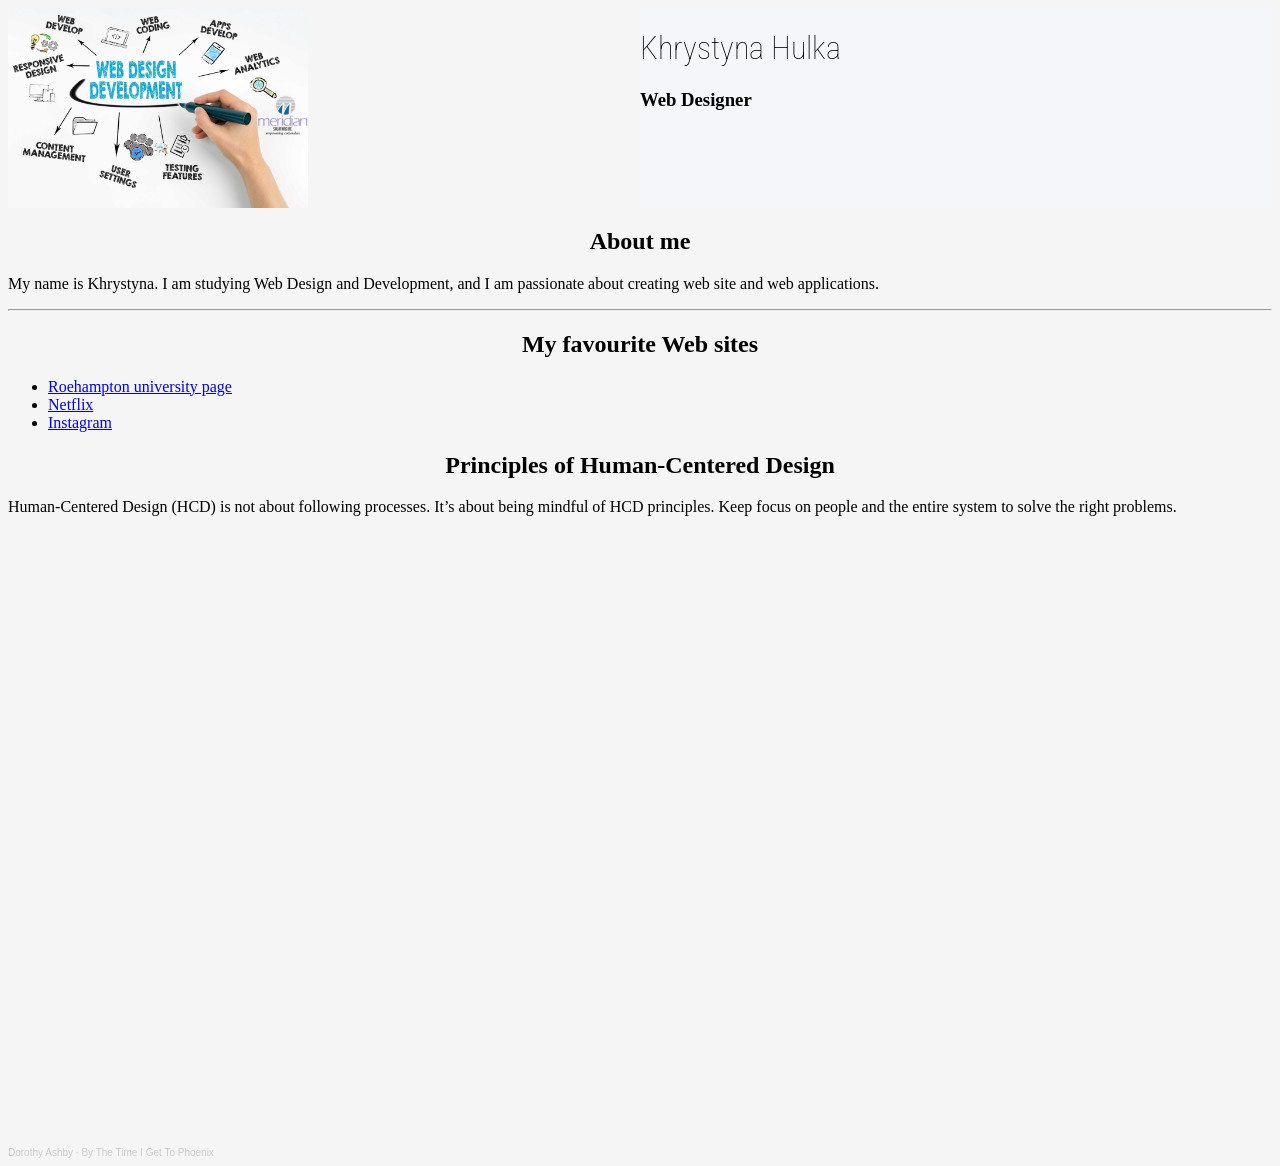
<file: index.html>
<html>

<head>

    <title>My Name</title>
    <meta name="viewport" content="width=device-width, initial-scale=1.0">
   <!--- <link rel="stylesheet" type="text/css" href="wd-roehampton.css">
    <link rel="stylesheet" type="text/css" href="mobile.css"> -->
    <link rel="stylesheet" media="screen and (min-width: 600px)" href="wd-roehampton.css">
    <link rel="stylesheet" media="screen and (max-width: 600px)" href="mobile.css">
    <link rel="stylesheet" href="https://cdnjs.cloudflare.com/ajax/libs/font-awesome/4.7.0/css/font-awesome.min.css">
    <link rel="preconnect" href="https://fonts.googleapis.com">
    <link rel="preconnect" href="https://fonts.gstatic.com" crossorigin>
    <link href="https://fonts.googleapis.com/css2?family=Roboto+Condensed:ital,wght@0,100..900;1,100..900&display=swap" rel="stylesheet">

</head>

<body>
    <div class="topnav">
        <a href="#home" class="active">Logo</a>
        <div id="myLinks">
          <a href="#news">News</a>
          <a href="#contact">Contact</a>
          <a href="#about">About</a>
        </div>
        <a href="javascript:void(0);" class="icon" onclick="myFunction()">
          <i class="fa fa-bars"></i>
        </a>
      </div>
    <div class="mycontainer">
    <!-- The next line will add an image to your page -->
     <div>
        <img src="web-design-image.jpg" width="300" >
    </div>

    <div class="name-container">    
        <!-- Heading 1, your most important heading, starts here -->
        <h1 class="roboto-condensed">Khrystyna Hulka</h1>
        <h3>Web Designer</h3>
        <!-- Heading 1 finishes here --></div>
    </div> 

    <h2 class="about-me-title">About me</h2>
    
   <p>My name is Khrystyna. I am studying Web Design and Development, and I am passionate about creating web site and web applications.  </p>

   <hr>

    <h2>My favourite Web sites</h2>

    <!--edit the links and the URLs below for your favourite sites -->

    <!-- <ol>
        <li><a href="https://www.roehampton.ac.uk" target="_blank">Roehampton page</a></li>
        <li><a href="https://www.netflix.com/browse" target="_blank">Netflix</a></li>
    </ol> -->
    <div id="header">
        <ul>
            <li><a href="https://www.roehampton.ac.uk">Roehampton university page</a></li>
            <li><a href="https://www.netflix.com/browse">Netflix</a></li>
            <li><a href="https://www.instagram.com">Instagram</a></li>
        </ul>
    </div>
    <h2>Principles of Human-Centered Design</h2>
    <p>Human-Centered Design (HCD) is not about following processes. It’s about being mindful of HCD principles. Keep focus on people and the entire system to solve the right problems.</p>
    <iframe width="560" height="315" src="https://www.youtube.com/embed/rmM0kRf8Dbk?si=824z8DfRfrkDzdad" title="YouTube video player" frameborder="0" allow="accelerometer; autoplay; clipboard-write; encrypted-media; gyroscope; picture-in-picture; web-share" referrerpolicy="strict-origin-when-cross-origin" allowfullscreen></iframe>
    <iframe width="100%" height="300" scrolling="no" frameborder="no" allow="autoplay" src="https://w.soundcloud.com/player/?url=https%3A//api.soundcloud.com/tracks/soundcloud%253Atracks%253A754492231&color=%23ff5500&auto_play=false&hide_related=false&show_comments=true&show_user=true&show_reposts=false&show_teaser=true&visual=true"></iframe><div style="font-size: 10px; color: #cccccc;line-break: anywhere;word-break: normal;overflow: hidden;white-space: nowrap;text-overflow: ellipsis; font-family: Interstate,Lucida Grande,Lucida Sans Unicode,Lucida Sans,Garuda,Verdana,Tahoma,sans-serif;font-weight: 100;"><a href="https://soundcloud.com/dorothy-ashby" title="Dorothy Ashby" target="_blank" style="color: #cccccc; text-decoration: none;">Dorothy Ashby</a> · <a href="https://soundcloud.com/dorothy-ashby/by-the-time-i-get-to-phoenix" title="By The Time I Get To Phoenix" target="_blank" style="color: #cccccc; text-decoration: none;">By The Time I Get To Phoenix</a></div>
    <script>
        function myFunction() {
          var x = document.getElementById("myLinks");
          if (x.style.display === "block") {
            x.style.display = "none";
          } else {
            x.style.display = "block";
          }
        }
    </script>
</body>
</file>
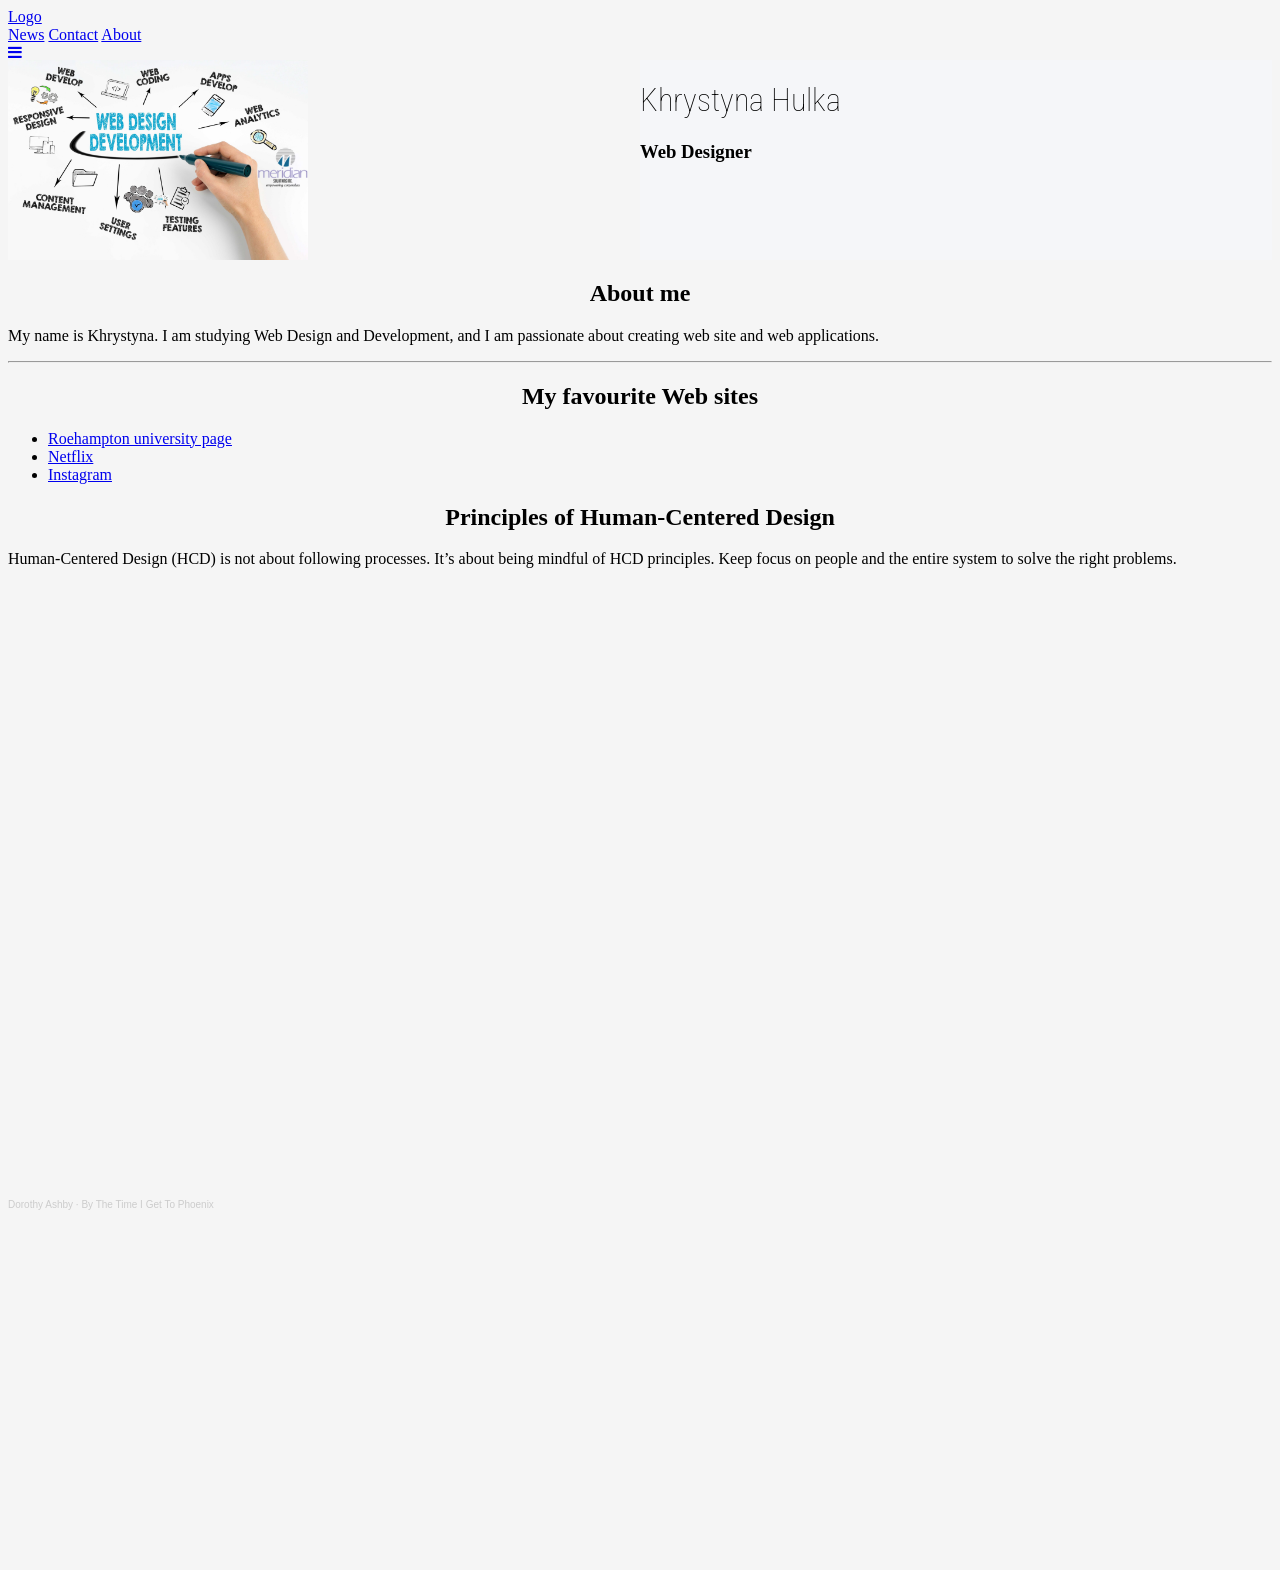
<file: About-me/index.html>
<html>

<head>

    <title>My Name</title>
    <meta name="viewport" content="width=device-width, initial-scale=1.0">
   <!--- <link rel="stylesheet" type="text/css" href="wd-roehampton.css">
    <link rel="stylesheet" type="text/css" href="mobile.css"> -->
    <link rel="stylesheet" media="screen and (min-width: 600px)" href="wd-roehampton.css">
    <link rel="stylesheet" media="screen and (max-width: 600px)" href="mobile.css">
    <link rel="stylesheet" href="https://cdnjs.cloudflare.com/ajax/libs/font-awesome/4.7.0/css/font-awesome.min.css">
    <link rel="preconnect" href="https://fonts.googleapis.com">
    <link rel="preconnect" href="https://fonts.gstatic.com" crossorigin>
    <link href="https://fonts.googleapis.com/css2?family=Roboto+Condensed:ital,wght@0,100..900;1,100..900&display=swap" rel="stylesheet">

</head>

<body>
    <div class="topnav">
        <a href="#home" class="active">Logo</a>
        <div id="myLinks">
          <a href="#news">News</a>
          <a href="#contact">Contact</a>
          <a href="#about">About</a>
        </div>
        <a href="javascript:void(0);" class="icon" onclick="myFunction()">
          <i class="fa fa-bars"></i>
        </a>
      </div>
    <div class="mycontainer">
    <!-- The next line will add an image to your page -->
     <div>
        <img src="web-design-image.jpg" width="300" >
    </div>

    <div class="name-container">    
        <!-- Heading 1, your most important heading, starts here -->
        <h1 class="roboto-condensed">Khrystyna Hulka</h1>
        <h3>Web Designer</h3>
        <!-- Heading 1 finishes here --></div>
    </div> 

    <h2 class="about-me-title">About me</h2>
    
   <p>My name is Khrystyna. I am studying Web Design and Development, and I am passionate about creating web site and web applications.  </p>

   <hr>

    <h2>My favourite Web sites</h2>

    <!--edit the links and the URLs below for your favourite sites -->

    <!-- <ol>
        <li><a href="https://www.roehampton.ac.uk" target="_blank">Roehampton page</a></li>
        <li><a href="https://www.netflix.com/browse" target="_blank">Netflix</a></li>
    </ol> -->
    <div id="header">
        <ul>
            <li><a href="https://www.roehampton.ac.uk">Roehampton university page</a></li>
            <li><a href="https://www.netflix.com/browse">Netflix</a></li>
            <li><a href="https://www.instagram.com">Instagram</a></li>
        </ul>
    </div>
    <h2>Principles of Human-Centered Design</h2>
    <p>Human-Centered Design (HCD) is not about following processes. It’s about being mindful of HCD principles. Keep focus on people and the entire system to solve the right problems.</p>
    <iframe width="560" height="315" src="https://www.youtube.com/embed/rmM0kRf8Dbk?si=824z8DfRfrkDzdad" title="YouTube video player" frameborder="0" allow="accelerometer; autoplay; clipboard-write; encrypted-media; gyroscope; picture-in-picture; web-share" referrerpolicy="strict-origin-when-cross-origin" allowfullscreen></iframe>
    <iframe width="100%" height="300" scrolling="no" frameborder="no" allow="autoplay" src="https://w.soundcloud.com/player/?url=https%3A//api.soundcloud.com/tracks/soundcloud%253Atracks%253A754492231&color=%23ff5500&auto_play=false&hide_related=false&show_comments=true&show_user=true&show_reposts=false&show_teaser=true&visual=true"></iframe><div style="font-size: 10px; color: #cccccc;line-break: anywhere;word-break: normal;overflow: hidden;white-space: nowrap;text-overflow: ellipsis; font-family: Interstate,Lucida Grande,Lucida Sans Unicode,Lucida Sans,Garuda,Verdana,Tahoma,sans-serif;font-weight: 100;"><a href="https://soundcloud.com/dorothy-ashby" title="Dorothy Ashby" target="_blank" style="color: #cccccc; text-decoration: none;">Dorothy Ashby</a> · <a href="https://soundcloud.com/dorothy-ashby/by-the-time-i-get-to-phoenix" title="By The Time I Get To Phoenix" target="_blank" style="color: #cccccc; text-decoration: none;">By The Time I Get To Phoenix</a></div>
    <iframe data-testid="embed-iframe" style="border-radius:12px" src="https://open.spotify.com/embed/track/5opz6VoNYS3wZmPDGTPUiL?utm_source=generator" width="100%" height="352" frameBorder="0" allowfullscreen="" allow="autoplay; clipboard-write; encrypted-media; fullscreen; picture-in-picture" loading="lazy"></iframe>
    <script>
        function myFunction() {
          var x = document.getElementById("myLinks");
          if (x.style.display === "block") {
            x.style.display = "none";
          } else {
            x.style.display = "block";
          }
        }
    </script>
</body>
</file>
<file: wd-roehampton.css>
.roboto-condensed {
  font-family: "Roboto Condensed", sans-serif;
  font-optical-sizing: auto;
  font-weight: 11;
  font-style: normal;
}

body {
    background-color: whitesmoke;
}

h2 {
  text-align: center;
}

div.mycontainer {
    width:100%;
    overflow:auto;
  }
  div.mycontainer div {
    width:50%;  
    float: left;
  }

  div.name-container {
    height: 200px;
    background-color: rgb(245, 246, 249);
  }
  div.topnav {
    display: none;
  }
</file>
<file: mobile.css>
#header ul {

    list-style: none;
   
    margin: 10px;
   
    padding: 0;
   
   }
   
   #header ul li a {
   
    background-color: rgb(134, 130, 151);
   
    border: 1px solid #000000;
   
    color: #222222;
   
    display: block;
   
    font-size: 17px;
   
    font-weight: bold;
   
    margin-bottom: -1px;
   
    padding: 12px 10px;
   
    text-decoration: none;
   
   }


.roboto-condensed {
    font-family: "Roboto Condensed", sans-serif;
    font-optical-sizing: auto;
    font-weight: 11;
    font-style: normal;
  }

   .topnav {
    overflow: hidden;
    background-color: #a5a5a5;
    position: relative;
  }
  
  .topnav #myLinks {
    display: none;
  }
  
  .topnav a {
    color: white;
    padding: 14px 16px;
    text-decoration: none;
    font-size: 17px;
    display: block;
  }
  
  .topnav a.icon {
    background: black;
    display: block;
    position: absolute;
    right: 0;
    top: 0;
    height: 20px;
  }
  
  .topnav a:hover {
    background-color: #ddd;
    color: black;
  }
  
  .active {
    background-color: #878299;
    color: white;
  }
</file>
<file: About-me/wd-roehampton.css>
.roboto-condensed {
  font-family: "Roboto Condensed", sans-serif;
  font-optical-sizing: auto;
  font-weight: 11;
  font-style: normal;
}

body {
    background-color: whitesmoke;
}

h2 {
  text-align: center;
}

div.mycontainer {
    width:100%;
    overflow:auto;
  }
  div.mycontainer div {
    width:50%;  
    float: left;
  }

  div.name-container {
    height: 200px;
    background-color: rgb(245, 246, 249);
  }
</file>
<file: About-me/mobile.css>
#header ul {

    list-style: none;
   
    margin: 10px;
   
    padding: 0;
   
   }
   
   #header ul li a {
   
    background-color: #95a9cf;
   
    border: 1px solid #000000;
   
    color: #222222;
   
    display: block;
   
    font-size: 17px;
   
    font-weight: bold;
   
    margin-bottom: -1px;
   
    padding: 12px 10px;
   
    text-decoration: none;
   
   }


.roboto-condensed {
    font-family: "Roboto Condensed", sans-serif;
    font-optical-sizing: auto;
    font-weight: 11;
    font-style: normal;
  }

   .topnav {
    overflow: hidden;
    background-color: #a5a5a5;
    position: relative;
  }
  
  .topnav #myLinks {
    display: none;
  }
  
  .topnav a {
    color: white;
    padding: 14px 16px;
    text-decoration: none;
    font-size: 17px;
    display: block;
  }
  
  .topnav a.icon {
    background: black;
    display: block;
    position: absolute;
    right: 0;
    top: 0;
    height: 20px;
  }
  
  .topnav a:hover {
    background-color: #ddd;
    color: black;
  }
  
  .active {
    background-color: #878299;
    color: white;
  }
</file>
